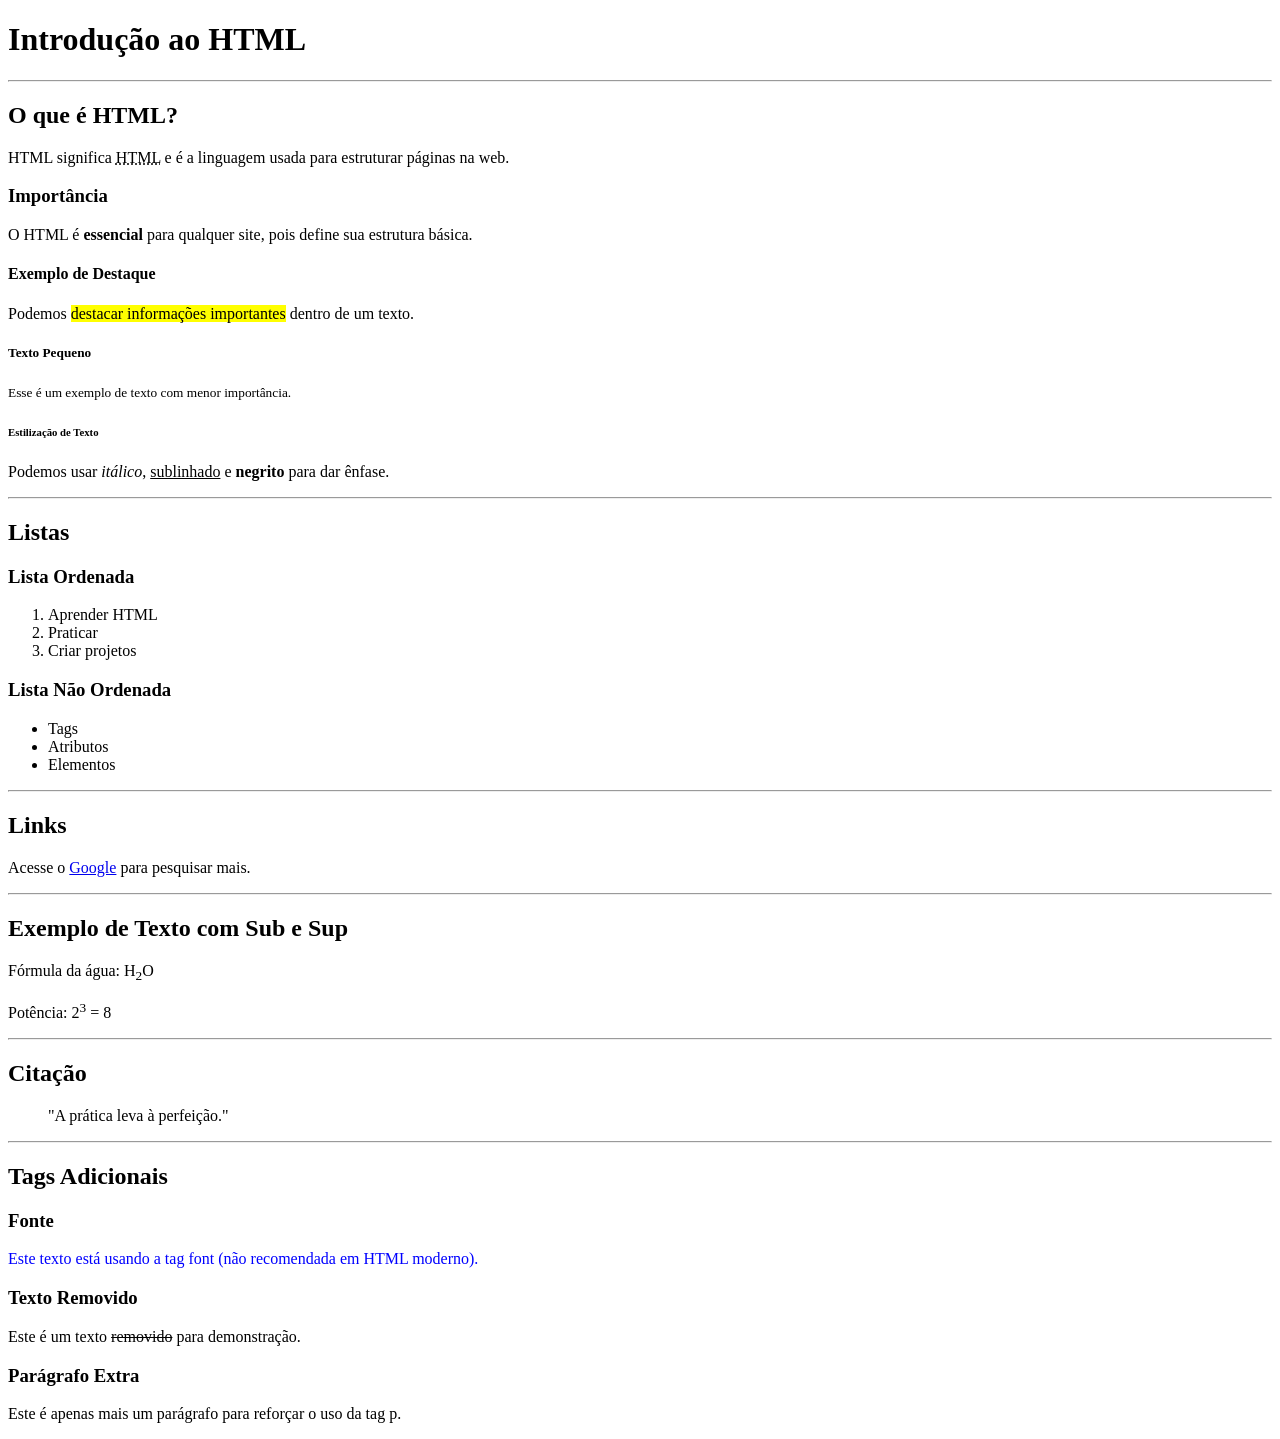
<file: index.html>
<!DOCTYPE html>
<html lang="en">

<head>
    <meta charset="UTF-8">
    <meta name="viewport" content="width=device-width, initial-scale=1.0">
    <title>Document</title>
</head>

<body>
    <h1>Introdução ao HTML</h1>
    <hr>

    <h2>O que é HTML?</h2>
    <p>HTML significa <abbr title="HyperText Markup Language">HTML</abbr> e é a linguagem usada para estruturar páginas
        na web.</p>

    <h3>Importância</h3>
    <p>O HTML é <strong>essencial</strong> para qualquer site, pois define sua estrutura básica.</p>

    <h4>Exemplo de Destaque</h4>
    <p>Podemos <mark>destacar informações importantes</mark> dentro de um texto.</p>

    <h5>Texto Pequeno</h5>
    <p><small>Esse é um exemplo de texto com menor importância.</small></p>

    <h6>Estilização de Texto</h6>
    <p>Podemos usar <i>itálico</i>, <u>sublinhado</u> e <strong>negrito</strong> para dar ênfase.</p>

    <hr>

    <h2>Listas</h2>

    <h3>Lista Ordenada</h3>
    <ol>
        <li>Aprender HTML</li>
        <li>Praticar</li>
        <li>Criar projetos</li>
    </ol>

    <h3>Lista Não Ordenada</h3>
    <ul>
        <li>Tags</li>
        <li>Atributos</li>
        <li>Elementos</li>
    </ul>

    <hr>

    <h2>Links</h2>
    <p>Acesse o <a href="https://www.google.com" target="_blank">Google</a> para pesquisar mais.</p>

    <hr>

    <h2>Exemplo de Texto com Sub e Sup</h2>
    <p>Fórmula da água: H<sub>2</sub>O</p>
    <p>Potência: 2<sup>3</sup> = 8</p>

    <hr>

    <h2>Citação</h2>
    <blockquote>
        "A prática leva à perfeição."
    </blockquote>

    <hr>

    <h2>Tags Adicionais</h2>

    <h3>Fonte</h3>
    <p>
        <font color="blue">Este texto está usando a tag font (não recomendada em HTML moderno).</font>
    </p>

    <h3>Texto Removido</h3>
    <p>Este é um texto <del>removido</del> para demonstração.</p>

    <h3>Parágrafo Extra</h3>
    <p>Este é apenas mais um parágrafo para reforçar o uso da tag p.</p>
</body>

</html>
</file>
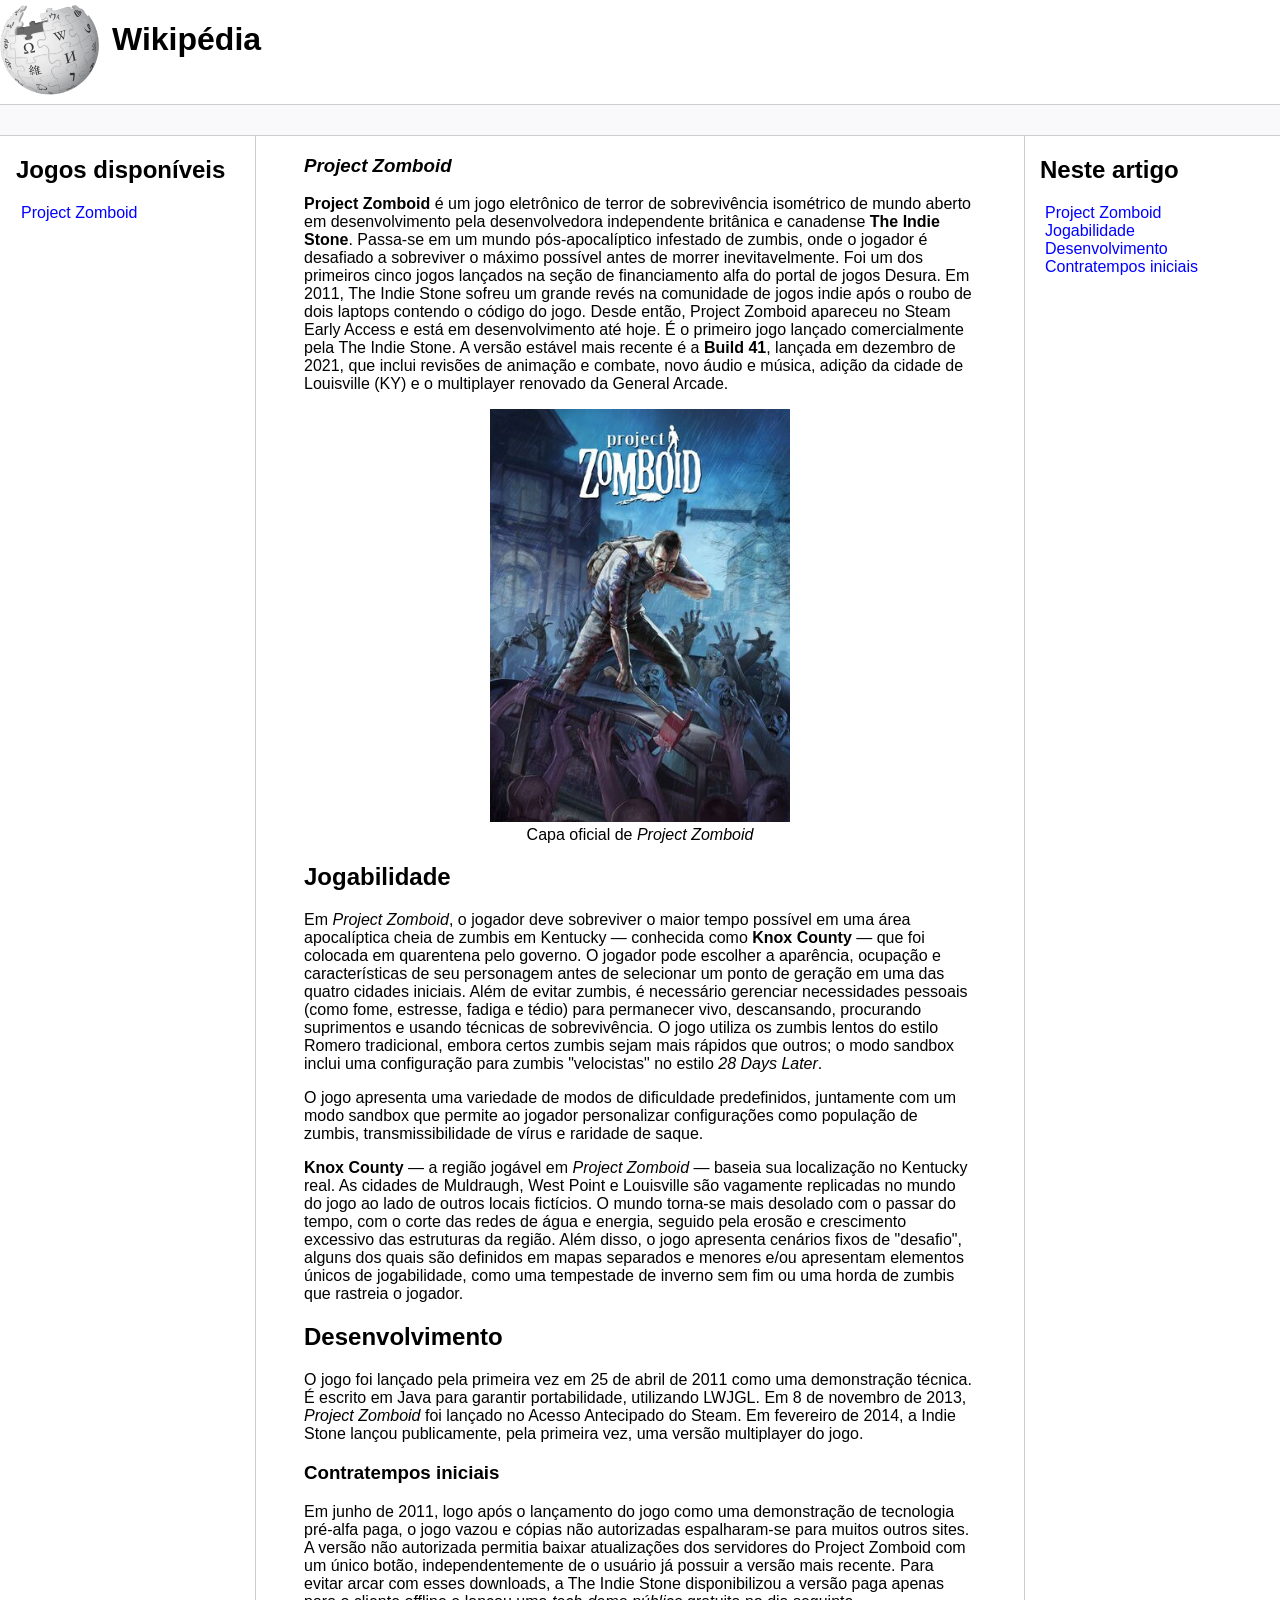
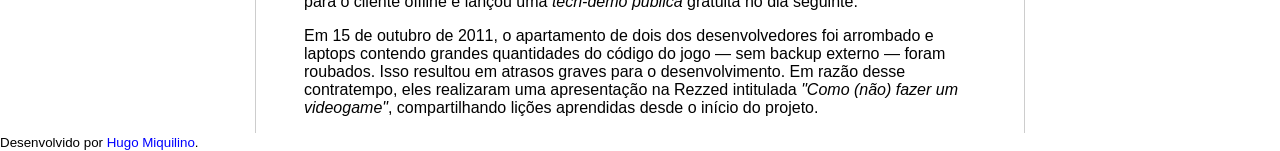
<file: projeto-wikipedia/index.html>
<!DOCTYPE html>
<html lang="pt-BR">

<head>
    <meta charset="UTF-8">
    <meta http-equiv="X-UA-Compatible" content="IE=edge">
    <meta name="viewport" content="width=device-width, initial-scale=1.0">
    <title>Project Zomboid – Wikipédia</title>
    <meta name="description"
        content="Artigo da Wikipedia sobre Project Zomboid, jogo de sobrevivência isométrico desenvolvido pela The Indie Stone.">
    <link rel="stylesheet" href="assets/css/style.css">
</head>

<body>

    <header role="banner">
        <div class="logo">
            <a href="/" aria-label="Ir para a página inicial da Wikipedia">
                <img src="assets/images/logo.png" width="100" alt="Logotipo da Wikipedia">
            </a>
        </div>
        <div class="titulo">
            <h1>Wikipédia</h1>
        </div>
    </header>

    <div class="bar" role="presentation" aria-hidden="true"></div>

    <div class="content">

        <nav class="sidebar" aria-label="Artigos disponíveis">
            <h2>Jogos disponíveis</h2>
            <ul>
                <li><a href="#">Project Zomboid</a></li>
            </ul>
        </nav>

        <main id="main-content">
            <article aria-labelledby="titulo-artigo">

                <section id="inicio" aria-labelledby="titulo-artigo">
                    <h1 id="titulo-artigo"><cite>Project Zomboid</cite></h1>

                    <div class="intro-wrapper">
                        <p>
                            <strong>Project Zomboid</strong> é um jogo eletrônico de terror de sobrevivência isométrico
                            de mundo aberto em
                            desenvolvimento pela desenvolvedora independente britânica e canadense <strong>The Indie
                                Stone</strong>. Passa-se em
                            um mundo pós-apocalíptico infestado de zumbis, onde o jogador é desafiado a sobreviver o
                            máximo
                            possível antes de morrer inevitavelmente. Foi um dos primeiros cinco jogos lançados na seção
                            de
                            financiamento alfa do portal de jogos Desura. Em 2011, The Indie Stone sofreu um grande
                            revés na
                            comunidade de jogos indie após o roubo de dois laptops contendo o código do jogo. Desde
                            então,
                            Project Zomboid apareceu no Steam Early Access e está em desenvolvimento até hoje. É
                            o primeiro jogo lançado comercialmente pela The Indie Stone. A versão estável mais recente é
                            a
                            <strong>Build 41</strong>, lançada em dezembro de 2021, que inclui revisões de animação e
                            combate, novo áudio e
                            música, adição da cidade de Louisville (KY) e o multiplayer renovado da General Arcade.
                        </p>

                        <figure>
                            <img src="assets/images/pz.jpg"
                                alt="Capa oficial de Project Zomboid mostrando um sobrevivente em um ambiente pós-apocalíptico infestado de zumbis"
                                width="300">
                            <figcaption>Capa oficial de <cite>Project Zomboid</cite></figcaption>
                        </figure>
                    </div>
                </section>

                <section id="jogabilidade" aria-labelledby="titulo-jogabilidade">
                    <h2 id="titulo-jogabilidade">Jogabilidade</h2>

                    <p>
                        Em <cite>Project Zomboid</cite>, o jogador deve sobreviver o maior tempo possível em uma área
                        apocalíptica
                        cheia de zumbis em Kentucky — conhecida como <strong>Knox County</strong> — que foi colocada em
                        quarentena
                        pelo governo. O jogador pode escolher a aparência, ocupação e características de seu personagem
                        antes de
                        selecionar um ponto de geração em uma das quatro cidades iniciais. Além de evitar zumbis, é
                        necessário
                        gerenciar necessidades pessoais (como fome, estresse, fadiga e tédio) para permanecer vivo,
                        descansando,
                        procurando suprimentos e usando técnicas de sobrevivência. O jogo utiliza os zumbis lentos do
                        estilo
                        Romero tradicional, embora certos zumbis sejam mais rápidos que outros; o modo sandbox inclui
                        uma
                        configuração para zumbis "velocistas" no estilo <cite>28 Days Later</cite>.
                    </p>

                    <p>
                        O jogo apresenta uma variedade de modos de dificuldade predefinidos, juntamente com um modo
                        sandbox que
                        permite ao jogador personalizar configurações como população de zumbis, transmissibilidade de
                        vírus e
                        raridade de saque.
                    </p>

                    <p>
                        <strong>Knox County</strong> — a região jogável em <cite>Project Zomboid</cite> — baseia sua
                        localização
                        no Kentucky real. As cidades de Muldraugh, West Point e Louisville são vagamente replicadas no
                        mundo do
                        jogo ao lado de outros locais fictícios. O mundo torna-se mais desolado com o passar do tempo,
                        com o corte
                        das redes de água e energia, seguido pela erosão e crescimento excessivo das estruturas da
                        região. Além
                        disso, o jogo apresenta cenários fixos de "desafio", alguns dos quais são definidos em mapas
                        separados e
                        menores e/ou apresentam elementos únicos de jogabilidade, como uma tempestade de inverno sem fim
                        ou uma
                        horda de zumbis que rastreia o jogador.
                    </p>
                </section>

                <section id="desenvolvimento" aria-labelledby="titulo-desenvolvimento">
                    <h2 id="titulo-desenvolvimento">Desenvolvimento</h2>

                    <p>
                        O jogo foi lançado pela primeira vez em <time datetime="2011-04-25">25 de abril de 2011</time>
                        como uma
                        demonstração técnica. É escrito em Java para garantir portabilidade, utilizando LWJGL. Em
                        <time datetime="2013-11-08">8 de novembro de 2013</time>, <cite>Project Zomboid</cite> foi
                        lançado no
                        Acesso Antecipado do Steam. Em <time datetime="2014-02">fevereiro de 2014</time>, a Indie Stone
                        lançou
                        publicamente, pela primeira vez, uma versão multiplayer do jogo.
                    </p>

                    <section id="contratempos" aria-labelledby="titulo-contratempos">
                        <h3 id="titulo-contratempos">Contratempos iniciais</h3>

                        <p>
                            Em <time datetime="2011-06">junho de 2011</time>, logo após o lançamento do jogo como uma
                            demonstração
                            de tecnologia pré-alfa paga, o jogo vazou e cópias não autorizadas espalharam-se para muitos
                            outros
                            sites. A versão não autorizada permitia baixar atualizações dos servidores do Project
                            Zomboid com um
                            único botão, independentemente de o usuário já possuir a versão mais recente. Para evitar
                            arcar com
                            esses downloads, a The Indie Stone disponibilizou a versão paga apenas para o cliente
                            offline e lançou
                            uma <em>tech-demo pública</em> gratuita no dia seguinte.
                        </p>

                        <p>
                            Em <time datetime="2011-10-15">15 de outubro de 2011</time>, o apartamento de dois dos
                            desenvolvedores
                            foi arrombado e laptops contendo grandes quantidades do código do jogo — sem backup externo
                            — foram
                            roubados. Isso resultou em atrasos graves para o desenvolvimento. Em razão desse
                            contratempo, eles
                            realizaram uma apresentação na Rezzed intitulada
                            <cite>"Como (não) fazer um videogame"</cite>, compartilhando lições aprendidas desde o
                            início do projeto.
                        </p>
                    </section>
                </section>

            </article>
        </main>

        <nav class="anchors" aria-label="Navegação dentro do artigo">
            <h2>Neste artigo</h2>
            <ul>
                <li><a href="#inicio">Project Zomboid</a></li>
                <li><a href="#jogabilidade">Jogabilidade</a></li>
                <li><a href="#desenvolvimento">Desenvolvimento</a></li>
                <li><a href="#contratempos">Contratempos iniciais</a></li>
            </ul>
        </nav>

    </div>

    <footer role="contentinfo">
        <small>Desenvolvido por <a href="#">Hugo Miquilino</a>.</small>
    </footer>

</body>

</html>
</file>
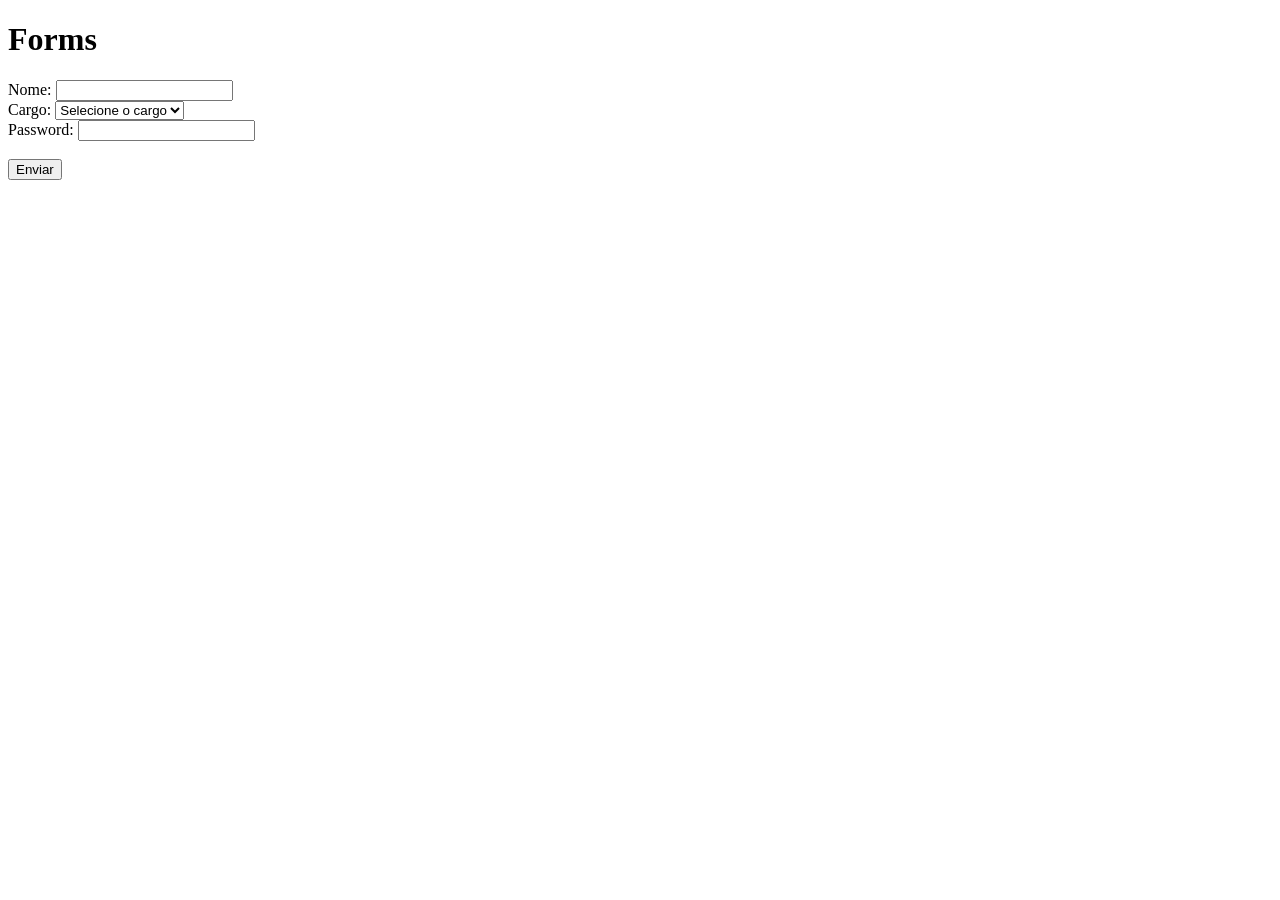
<file: modulo_02/form01.html>
<!DOCTYPE html>
<html lang="pt-BR">

<head>
    <meta charset="UTF-8">
    <meta name="viewport" content="width=device-width, initial-scale=1.0">
    <title>Formulario de Cadastro</title>
</head>

<body>
    <div id="main-container">
        <div id="main-header">
            <h1>Forms</h1>
        </div>

        <div id="container">

            <!-- <form action="">
                Nome: <input type="text" name="name"> <br>
                Idade: <input type="number" name="age"> <br>
                Senha: <input type="password" name="password"> <br>
                <button>Enviar</button>
            </form> -->

            <!-- <form action="" >
                <label>Text: </label><input type="text" name="name" id="name"> <br>
                <label>Number</label><input type="number" name="number" id="number" min="0" max="99"> <br>
                <label>Range: </label><input type="range"> <br>
                <label>Color: </label><input type="color"> <br>
                <label>Email: </label><input type="email"> <br>
                <label>Url: </label><input type="url"> <br>
                <label>Date: </label><input type="date"> <br>
                <label>Week: </label><input type="week"> <br>
                <label>Month: </label><input type="month"> <br>
                <label>Checkbox: </label><input type="checkbox"> <input type="checkbox"> <br> 
                <label>Radio: </label><input type="radio" name="aceita"> <input type="radio" name="aceita"> <br> 
                <label>Hidden: </label><input type="hidden"> <br>
                <label>File: </label><input type="file"> <br>
                <label>Search: </label><input type="search"> <br>

                <label>Button: </label><input type="submit" value="Enviar"> <br>
            </form> -->

            <!-- <form action="post">
                <h3>Você selecionou: Pizza de Calabresa</h3>
                <p>Quais adicionais você deseja?</p>
                <input type="checkbox" name="opcional[]" value="queijo"> + Queijo <br>
                <input type="checkbox" name="opcional[]" value="calabresa"> + Calabresa <br>
                <input type="checkbox" name="opcional[]" value="cebola"> + Cebola <br>
                <input type="checkbox" name="opcional[]" value="azeitona"> + Azeitona <br>
                <hr>
                <p>Borda recheada?</p>
                <input type="radio" name="borda" value="sim"> Sim <br>
                <input type="radio" name="borda" value="nao"> Não <br>
                <hr>
                <p>Bebida?</p>
                <input type="radio" name="bebida" value="suco"> Suco <br>
                <input type="radio" name="bebida" value="refrigerante"> Refrigerante <br>
                <input type="radio" name="bebida" value="agua"> Água <br>
                <input type="radio" name="bebida" value="nenhum"> Nenhum <br>
                <hr>

                <button type="submit">Enviar pedido</button>
            </form> -->

            <!-- <form method="get">
                <label>Nome: </label><input type="text" name="name"> <br>
                <label>Idade: </label><input type="number" name="age"> <br>
                <label>Password: </label><input type="password" name="password"> <br> <br>

                <button type="button">Clicavel</button>
                <button type="reset">Reset</button>
                <button type="submit">Submit</button>
            </form> -->

            <form method="post">
                <label>Nome: </label><input type="text" name="name"> <br>
                <label>Cargo: </label>
                <select name="role">
                    <option value="">Selecione o cargo</option>
                    <option value="administrativo">Administrativo</option>
                    <option value="gerente">Gerente</option>
                    <option value="diretor">Diretor</option>
                    <option value="presidente">presidente</option>
                </select> <br>
                <label>Password: </label><input type="password" name="password"> <br> <br>

                <button type="submit">Enviar</button>

            </form>

        </div>
    </div>

</body>

</html>
</file>
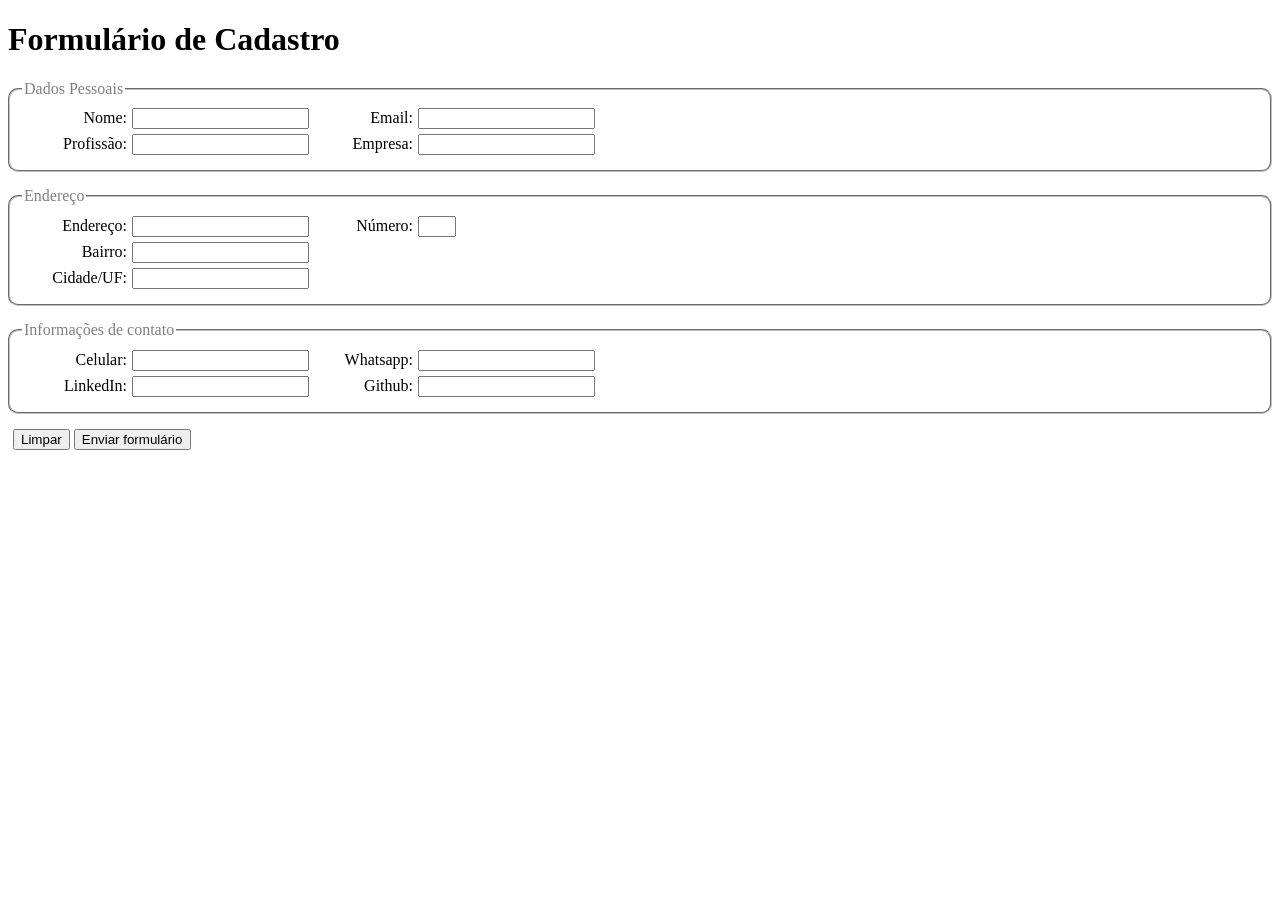
<file: modulo_02/form02.html>
<!DOCTYPE html>
<html lang="pt-BR">

<head>
    <meta charset="UTF-8">
    <meta name="viewport" content="width=device-width, initial-scale=1.0">
    <title>Formulários 02</title>
    <style>
        .row {
            margin: 5px;
        }

        label {
            width: 100px;
            text-align: right;
            display: inline-block;
            padding-right: 5px;
        }

        fieldset {
            margin: 15px 0;
            border-radius: 10px;

            legend {
                color: gray;
            }
        }
    </style>
</head>

<body>
    <h1>Formulário de Cadastro</h1>

    <fieldset>
        <legend>Dados Pessoais</legend>
        <div class="row">
            <label for="">Nome: </label><input type="text" name="" id="">
            <label for="">Email: </label><input type="email" name="" id="">
        </div>
        <div class="row">
            <label for="">Profissão: </label><input type="text" name="" id="">
            <label for="">Empresa: </label><input type="text" name="" id="">
        </div>
    </fieldset>

    <fieldset>
        <legend>Endereço</legend>
        <div class="row">
            <label for="">Endereço: </label><input type="text" name="" id="">
            <label for="">Número: </label><input type="text" style="width: 30px" width="10">
        </div>
        <div class="row">
            <label for="">Bairro: </label><input type="text" name="" id="">
        </div>
        <div class="row">
            <label for="">Cidade/UF: </label><input type="text" name="" id="">
        </div>
    </fieldset>

    <fieldset>
        <legend>Informações de contato</legend>
        <div class="row">
            <label for="">Celular: </label><input type="text" name="" id="">
            <label for="">Whatsapp: </label><input type="text" name="" id="">
        </div>
        <div class="row">
            <label for="">LinkedIn: </label><input type="text" name="" id="">
            <label for="">Github: </label><input type="text" name="" id="">
        </div>
    </fieldset>

    <div class="row">
        <button type="reset">Limpar</button>
        <button type="submit">Enviar formulário</button>
    </div>

</body>

</html>
</file>
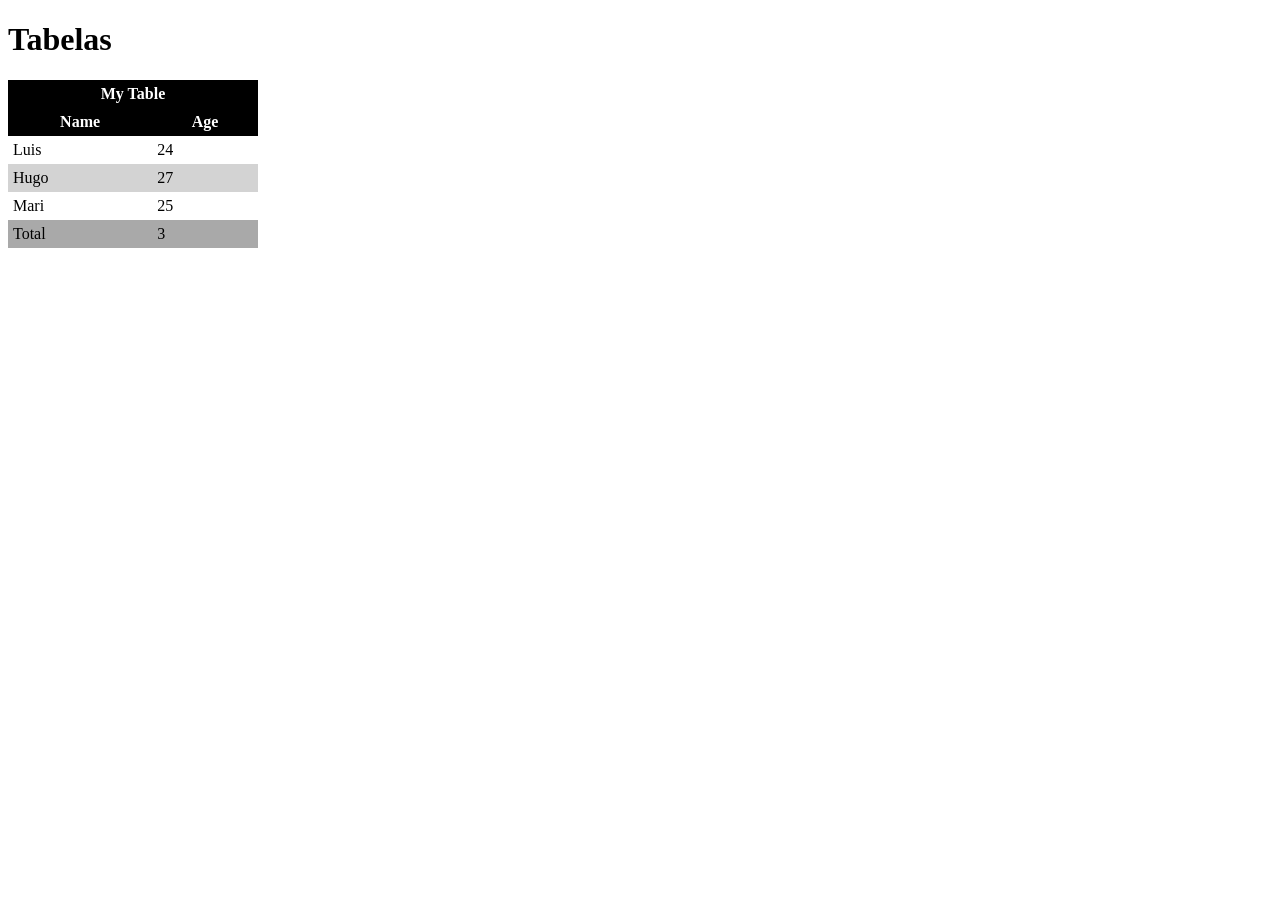
<file: modulo_03/table01.html>
<!DOCTYPE html>
<html lang="pt-BR">

<head>
    <meta charset="UTF-8">
    <meta name="viewport" content="width=device-width, initial-scale=1.0">
    <title>Tabelas</title>
    <style>
        table thead th {
            background-color: black;
            color: white;
        }

        table tfoot td {
            background-color: darkgray;
        }

        table tbody tr:nth-child(even) td {
            background-color: lightgrey;
        }

        table tbody tr:hover td {
            background-color: lightskyblue;
            cursor: pointer;
        }
    </style>
</head>

<body>
    <h1>Tabelas</h1>

    <table width="250" cellspacing="0" cellpadding="5">
        <thead>
            <tr>
                <th colspan="2">My Table</th>
            </tr>
            <tr>
                <th>Name</th>
                <th>Age</th>
            </tr>
        </thead>

        <tbody>
            <tr>
                <td>Luis</td>
                <td>24</td>
            </tr>
            <tr>
                <td>Hugo</td>
                <td>27</td>
            </tr>
            <tr>
                <td>Mari</td>
                <td>25</td>
            </tr>
        </tbody>

        <tfoot>
            <tr>
                <td>Total</td>
                <td>3</td>
            </tr>
        </tfoot>
    </table>
</body>

</html>
</file>
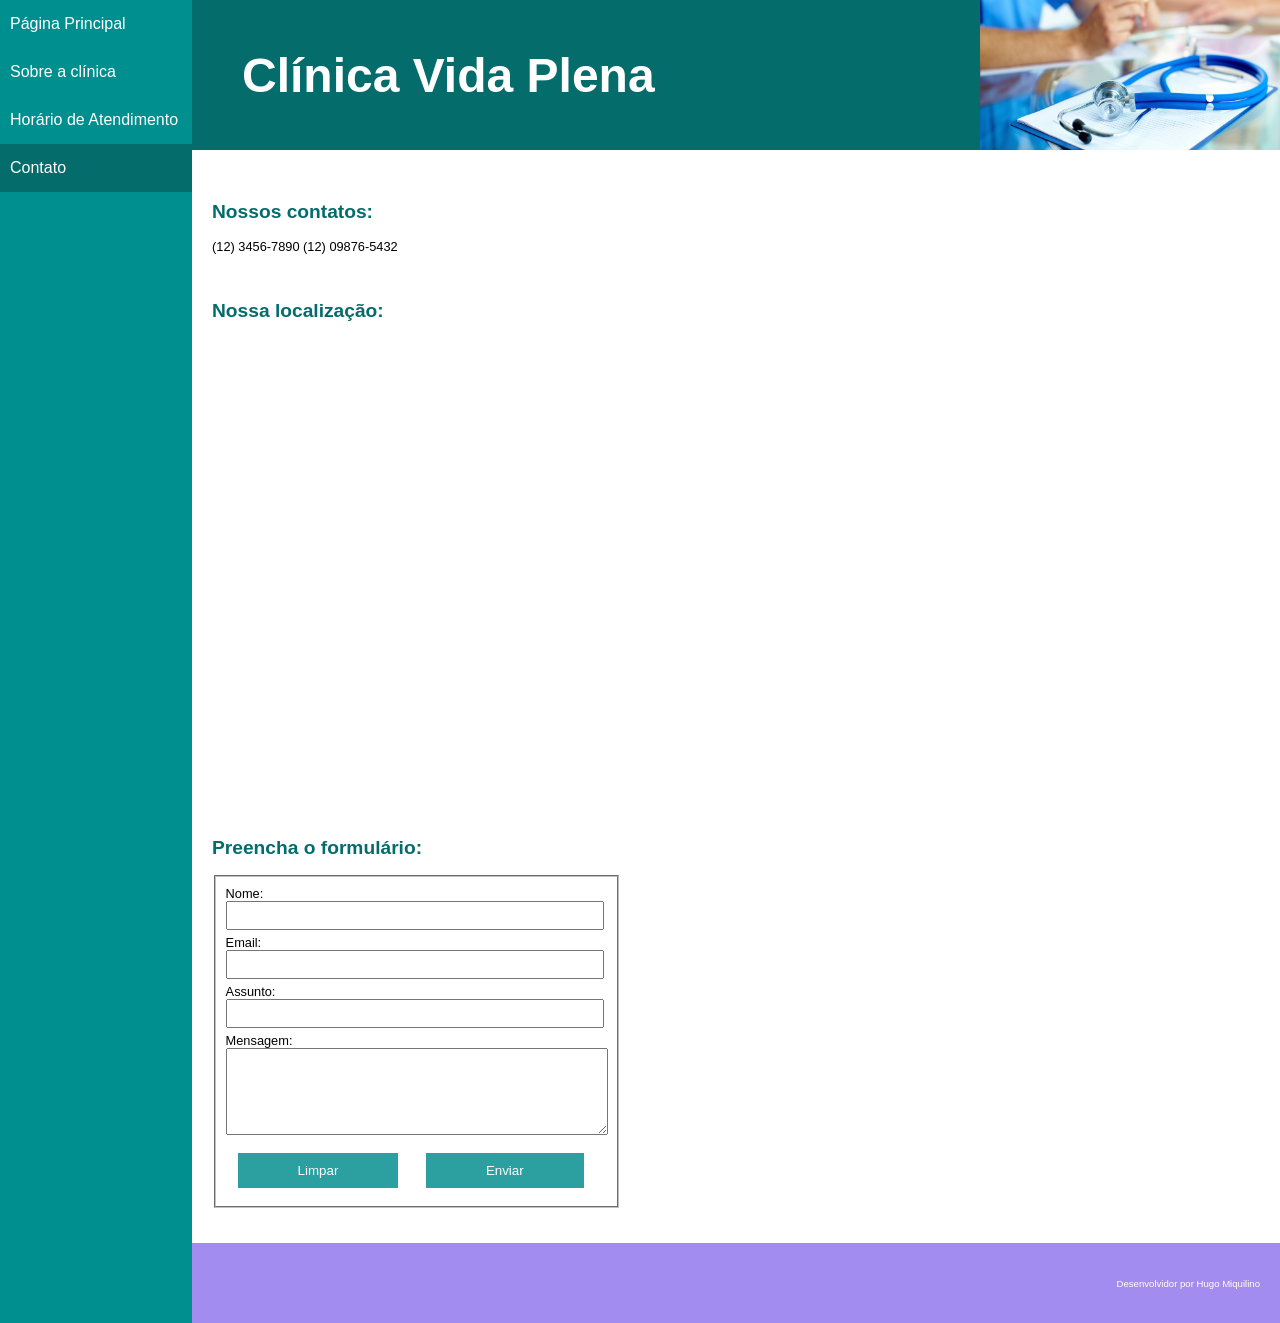
<file: projeto-html/contatos.html>
<!DOCTYPE html>
<html lang="en">

<head>
    <meta charset="UTF-8">
    <meta http-equiv="X-UA-Compatible" content="IE=edge">
    <meta name="viewport" content="width=device-width, initial-scale=1.0">
    <title>Template - Utilizar como modelo</title>
    <link rel="stylesheet" href="base.css">
</head>

<body>
    <div class="wrapper">
        <div class="menu">
            <!-- Aqui vai o seu menu -->
            <ul>
                <li><a href="home.html">Página Principal</a></li>
                <li><a href="sobre.html">Sobre a clínica</a></li>
                <li><a href="horarios.html">Horário de Atendimento</a></li>
                <li class="atual"><a href="#">Contato</a></li>
            </ul>
        </div>
        <div class="main">
            <div class="header">
                <h1>Clínica Vida Plena</h1>
                <img src="assets/img-4.jpg">
            </div>
            <div class="content">
                <div id="contatos">
                    <h2>Nossos contatos:</h2>
                    <span>(12) 3456-7890</span>
                    <span>(12) 09876-5432</span>
                </div>
                <div id="map">
                    <h2>Nossa localização:</h2>
                    <iframe
                        src="https://www.google.com/maps/embed?pb=!1m14!1m12!1m3!1d463.0688932157319!2d-48.174894183855045!3d-21.7976262276564!2m3!1f0!2f0!3f0!3m2!1i1024!2i768!4f13.1!5e0!3m2!1spt-BR!2sbr!4v1774464874286!5m2!1spt-BR!2sbr"
                        style="border:0;" allowfullscreen="" loading="lazy"
                        referrerpolicy="no-referrer-when-downgrade"></iframe>
                </div>
                <div id="formulario">
                    <h2>Preencha o formulário:</h2>
                    <fieldset>
                        <div class="row">
                            <label>Nome:</label><br><input type="text" name="nome"><br>
                        </div>
                        <div class="row">
                            <label>Email:</label><br><input type="email" name="email"><br>
                        </div>
                        <div class="row">
                            <label>Assunto:</label><br><input type="text" name="assunto"><br>
                        </div>
                        <div class="row">
                            <label>Mensagem:</label><br><textarea></textarea><br>
                        </div>

                        <button type="reset">Limpar</button>
                        <button type="submit">Enviar</button>
                    </fieldset>
                </div>
            </div>
            <div class="footer">
                <p>Desenvolvidor por <a href="https://linkedin.com/in/hugoMiquilino">Hugo Miquilino</a></p>
            </div>
        </div>
    </div>
</body>

</html>
</file>
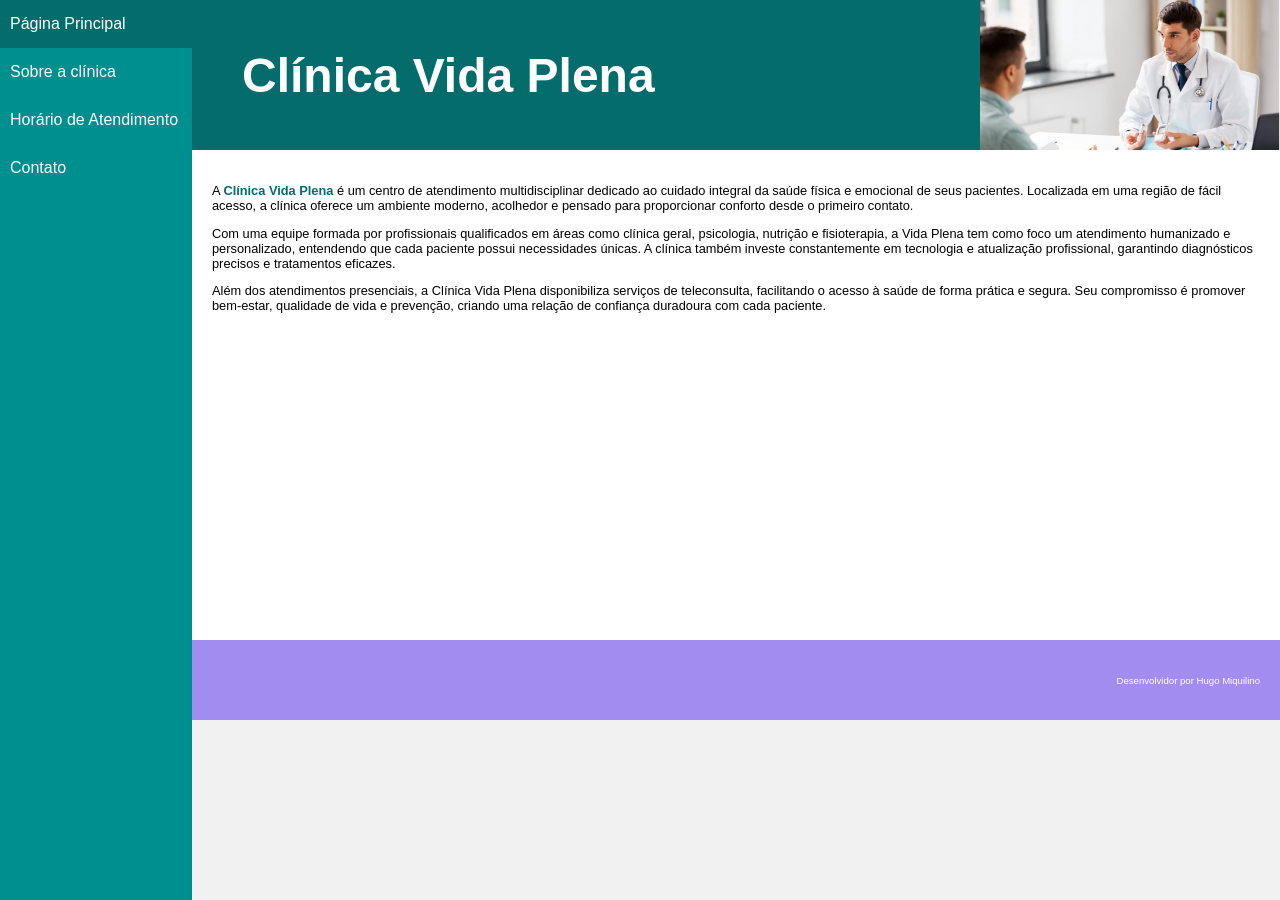
<file: projeto-html/home.html>
<!DOCTYPE html>
<html lang="en">

<head>
    <meta charset="UTF-8">
    <meta http-equiv="X-UA-Compatible" content="IE=edge">
    <meta name="viewport" content="width=device-width, initial-scale=1.0">
    <title>Template - Utilizar como modelo</title>
    <link rel="stylesheet" href="base.css">
</head>

<body>
    <div class="wrapper">
        <div class="menu">
            <!-- Aqui vai o seu menu -->
            <ul>
                <li class="atual"><a href="#">Página Principal</a></li>
                <li><a href="sobre.html">Sobre a clínica</a></li>
                <li><a href="horarios.html">Horário de Atendimento</a></li>
                <li><a href="contatos.html">Contato</a></li>
            </ul>
        </div>

        <div class="main">
            <div class="header">
                <h1>Clínica Vida Plena</h1>
                <img src="assets/img-1.jpg">
            </div>

            <div class="content">
                <p>A <strong>Clínica Vida Plena</strong> é um centro de atendimento multidisciplinar dedicado ao cuidado integral da
                    saúde física e emocional de seus pacientes. Localizada em uma região de fácil acesso, a clínica
                    oferece um ambiente moderno, acolhedor e pensado para proporcionar conforto desde o primeiro
                    contato.</p>

                <p>Com uma equipe formada por profissionais qualificados em áreas como clínica geral, psicologia,
                    nutrição e fisioterapia, a Vida Plena tem como foco um atendimento humanizado e personalizado,
                    entendendo que cada paciente possui necessidades únicas. A clínica também investe constantemente em
                    tecnologia e atualização profissional, garantindo diagnósticos precisos e tratamentos eficazes.</p>

                <p>Além dos atendimentos presenciais, a Clínica Vida Plena disponibiliza serviços de teleconsulta,
                    facilitando o acesso à saúde de forma prática e segura. Seu compromisso é promover bem-estar,
                    qualidade de vida e prevenção, criando uma relação de confiança duradoura com cada paciente.</p>
            </div>

            <div class="footer">
                <p>Desenvolvidor por <a href="https://linkedin.com/in/hugoMiquilino">Hugo Miquilino</a></p>
            </div>
        </div>
    </div>
</body>

</html>
</file>
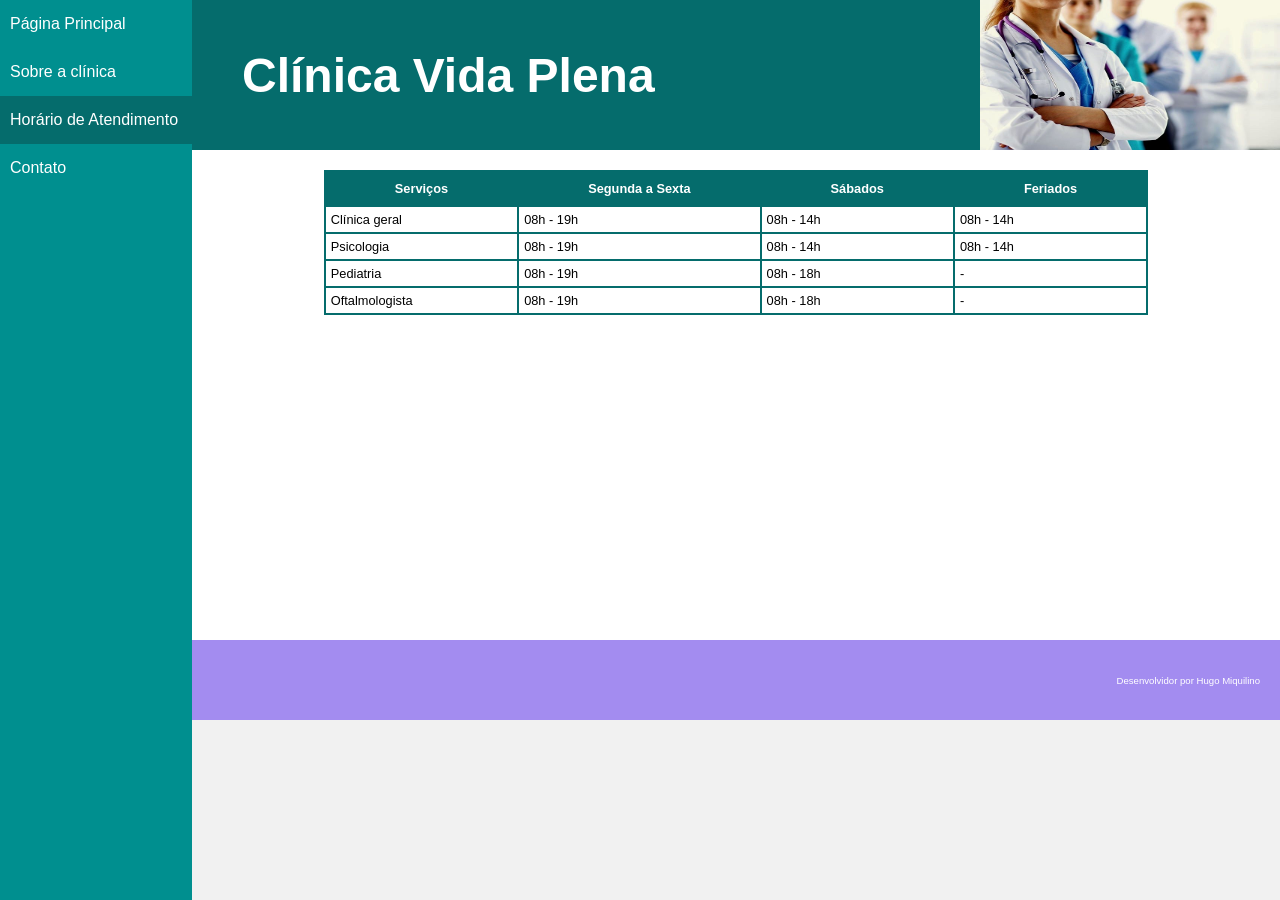
<file: projeto-html/horarios.html>
<!DOCTYPE html>
<html lang="en">

<head>
    <meta charset="UTF-8">
    <meta http-equiv="X-UA-Compatible" content="IE=edge">
    <meta name="viewport" content="width=device-width, initial-scale=1.0">
    <title>Template - Utilizar como modelo</title>
    <link rel="stylesheet" href="base.css">
</head>

<body>
    <div class="wrapper">
        <div class="menu">
            <!-- Aqui vai o seu menu -->
            <ul>
                <li><a href="home.html">Página Principal</a></li>
                <li><a href="sobre.html">Sobre a clínica</a></li>
                <li class="atual"><a href="#">Horário de Atendimento</a></li>
                <li><a href="contatos.html">Contato</a></li>
            </ul>
        </div>

        <div class="main">
            <div class="header">
                <h1>Clínica Vida Plena</h1>
                <img src="assets/img-3.jpg">
            </div>

            <div class="content">
                <table cellspacing="0" align="center">
                    <thead>
                        <tr>
                            <th>Serviços</th>
                            <th>Segunda a Sexta</th>
                            <th>Sábados</th>
                            <th>Feriados</th>
                        </tr>
                    </thead>
                    <tbody>
                        <tr>
                            <td>Clínica geral</td>
                            <td>08h - 19h</td>
                            <td>08h - 14h</td>
                            <td>08h - 14h</td>
                        </tr>
                        <tr>
                            <td>Psicologia</td>
                            <td>08h - 19h</td>
                            <td>08h - 14h</td>
                            <td>08h - 14h</td>
                        </tr>
                        <tr>
                            <td>Pediatria</td>
                            <td>08h - 19h</td>
                            <td>08h - 18h</td>
                            <td>-</td>
                        </tr>
                        <tr>
                            <td>Oftalmologista</td>
                            <td>08h - 19h</td>
                            <td>08h - 18h</td>
                            <td>-</td>
                        </tr>
                    </tbody>
                </table>
            </div>

            <div class="footer">
                <p>Desenvolvidor por <a href="https://linkedin.com/in/hugoMiquilino">Hugo Miquilino</a></p>
            </div>
        </div>
    </div>
</body>

</html>
</file>
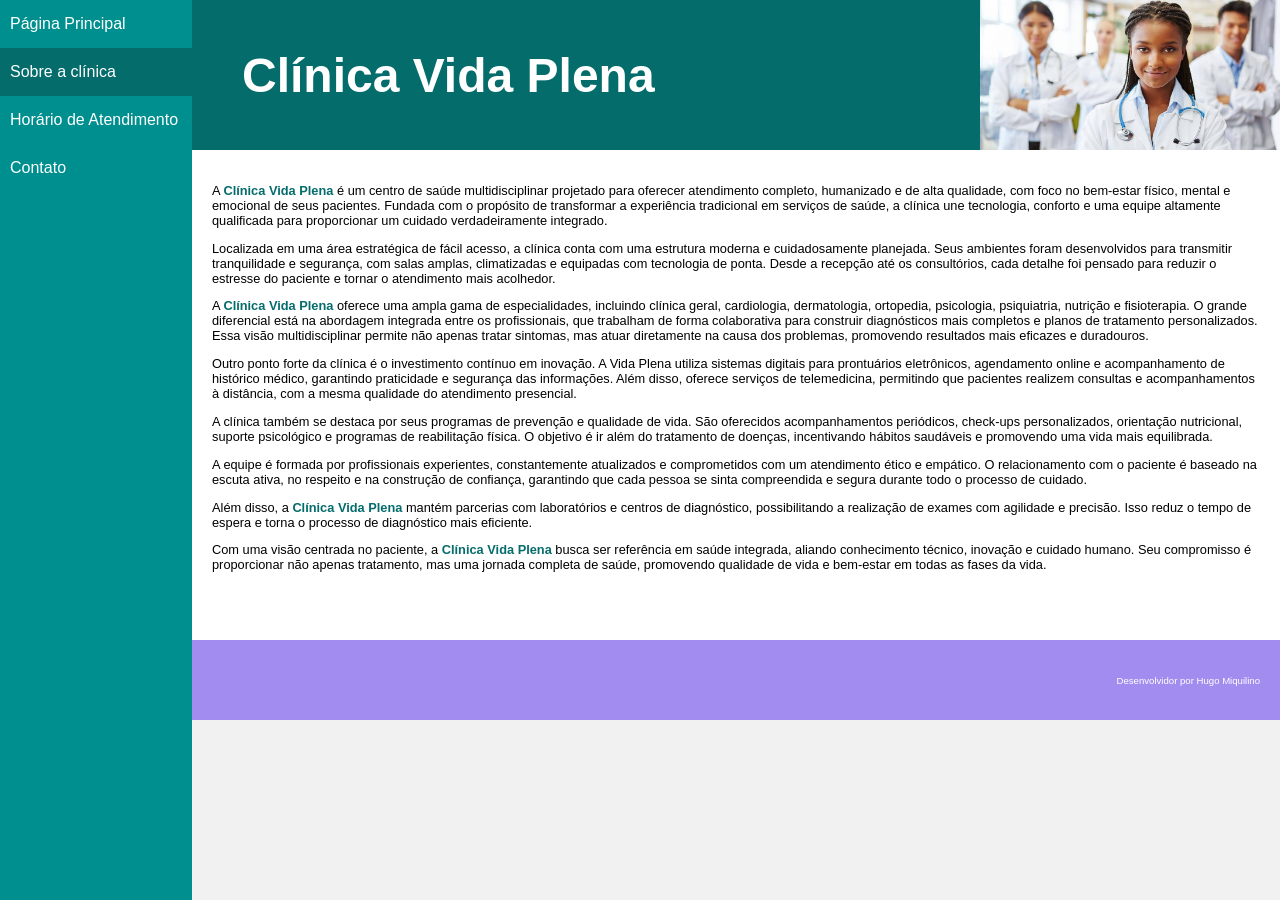
<file: projeto-html/sobre.html>
<!DOCTYPE html>
<html lang="en">

<head>
    <meta charset="UTF-8">
    <meta http-equiv="X-UA-Compatible" content="IE=edge">
    <meta name="viewport" content="width=device-width, initial-scale=1.0">
    <title>Template - Utilizar como modelo</title>
    <link rel="stylesheet" href="base.css">
</head>

<body>
    <div class="wrapper">
        <div class="menu">
            <!-- Aqui vai o seu menu -->
            <ul>
                <li><a href="home.html">Página Principal</a></li>
                <li class="atual"><a href="#">Sobre a clínica</a></li>
                <li><a href="horarios.html">Horário de Atendimento</a></li>
                <li><a href="contatos.html">Contato</a></li>
            </ul>
        </div>

        <div class="main">
            <div class="header">
                <h1>Clínica Vida Plena</h1>
                <img src="assets/img-2.jpg">
            </div>

            <div class="content">
                <p>A <strong>Clínica Vida Plena</strong> é um centro de saúde multidisciplinar projetado para oferecer atendimento completo, humanizado e de alta qualidade, com foco no bem-estar físico, mental e emocional de seus pacientes. Fundada com o propósito de transformar a experiência tradicional em serviços de saúde, a clínica une tecnologia, conforto e uma equipe altamente qualificada para proporcionar um cuidado verdadeiramente integrado.</p>

                <p>Localizada em uma área estratégica de fácil acesso, a clínica conta com uma estrutura moderna e cuidadosamente planejada. Seus ambientes foram desenvolvidos para transmitir tranquilidade e segurança, com salas amplas, climatizadas e equipadas com tecnologia de ponta. Desde a recepção até os consultórios, cada detalhe foi pensado para reduzir o estresse do paciente e tornar o atendimento mais acolhedor.</p>

                <p>A <strong>Clínica Vida Plena</strong> oferece uma ampla gama de especialidades, incluindo clínica geral, cardiologia, dermatologia, ortopedia, psicologia, psiquiatria, nutrição e fisioterapia. O grande diferencial está na abordagem integrada entre os profissionais, que trabalham de forma colaborativa para construir diagnósticos mais completos e planos de tratamento personalizados. Essa visão multidisciplinar permite não apenas tratar sintomas, mas atuar diretamente na causa dos problemas, promovendo resultados mais eficazes e duradouros.</p>

                <p>Outro ponto forte da clínica é o investimento contínuo em inovação. A Vida Plena utiliza sistemas digitais para prontuários eletrônicos, agendamento online e acompanhamento de histórico médico, garantindo praticidade e segurança das informações. Além disso, oferece serviços de telemedicina, permitindo que pacientes realizem consultas e acompanhamentos à distância, com a mesma qualidade do atendimento presencial.</p>

                <p>A clínica também se destaca por seus programas de prevenção e qualidade de vida. São oferecidos acompanhamentos periódicos, check-ups personalizados, orientação nutricional, suporte psicológico e programas de reabilitação física. O objetivo é ir além do tratamento de doenças, incentivando hábitos saudáveis e promovendo uma vida mais equilibrada.</p>

                <p>A equipe é formada por profissionais experientes, constantemente atualizados e comprometidos com um atendimento ético e empático. O relacionamento com o paciente é baseado na escuta ativa, no respeito e na construção de confiança, garantindo que cada pessoa se sinta compreendida e segura durante todo o processo de cuidado.</p>

                <p>Além disso, a <strong>Clínica Vida Plena</strong> mantém parcerias com laboratórios e centros de diagnóstico, possibilitando a realização de exames com agilidade e precisão. Isso reduz o tempo de espera e torna o processo de diagnóstico mais eficiente.</p>

                <p>Com uma visão centrada no paciente, a <strong>Clínica Vida Plena</strong> busca ser referência em saúde integrada, aliando conhecimento técnico, inovação e cuidado humano. Seu compromisso é proporcionar não apenas tratamento, mas uma jornada completa de saúde, promovendo qualidade de vida e bem-estar em todas as fases da vida.</p>
            </div>

            <div class="footer">
                <p>Desenvolvidor por <a href="https://linkedin.com/in/hugoMiquilino">Hugo Miquilino</a></p>
            </div>
        </div>
    </div>
</body>

</html>
</file>
<file: projeto-wikipedia/assets/css/style.css>
body, html {
    margin: 0;
    padding: 0;
    font-family: 'Segoe UI', Tahoma, Geneva, Verdana, sans-serif;
}
ul { list-style: none; padding-left: 5px; }
a { color:blue; text-decoration: none;}

header {
    display: grid;
    grid-template-areas: "logo titulo";
    grid-template-columns: minmax(0,7rem);
}

.bar {
    background-color: #f9f9fb;
    padding:15px;
    border-top: solid 1px #cdcdcd;
    border-bottom: solid 1px #cdcdcd;
}
.content {
    max-width: 1440px;
    margin: auto;
    grid-gap: 3rem;
    display: grid;
    gap: 3rem;
    grid-template-areas: "sidebar main anchors";
    grid-template-columns: minmax(0,15rem) minmax(0,2.5fr) minmax(0,15rem);
    padding-left: 1rem;
    padding-right: 1rem;
}
.footer {
    min-height: 100px;
    border-top: solid 1px #cdcdcd;
}
.anchors {
    border-left: solid 1px #cdcdcd;
    padding-left: 15px;
}
.sidebar {
    border-right: solid 1px #cdcdcd;
}
figure {
    text-align: center;
}
</file>
<file: projeto-html/base.css>
html,
body {
    margin: 0;
}

body {
    background-color: #f1f1f1;
    display: flex;
    justify-content: center;
    font-family: Verdana, Geneva, Tahoma, sans-serif;
    min-height: 100dvh;
}


.wrapper {
    width: 100%;
    display: flex;
    margin: 0 auto;
}

.main {
    display: flex;
    flex-flow: column;
    width: 85%;
}

.menu {
    width: 15%;
    background-color: #008f8f;

    a {
        color: #fff;
        text-decoration: none;
    }

    ul {
        list-style-type: none;
        margin: 0;
        padding: 0;
    }

    ul li {
        padding: 15px 10px;
    }

    ul li:hover {
        background-color: #2ca0a0;
        cursor: pointer;
    }
}

.atual {
    background-color: #056c6c;
}

.header {
    background-color: #056c6c;
    min-height: 150px;
    align-content: center;

    h1 {
        color: #fff;
        text-align: left;
        font-size: 3rem;
        padding: 0 50px;
    }

    img {
        width: 300px;
        height: 150px;
        position: absolute;
        top: 0;
        right: 0;
    }
}

.content {
    background-color: #fff;
    min-height: 50vh;
    padding: 20px;
    font-size: .8em;

    h2 {
        color: #056c6c;
    }

    strong {
        color: #056c6c;
    }
}

.content table,
tr,
td {
    border: 1px solid #056c6c;
}

.content thead th {
    padding: 10px 70px;
    background-color: #056c6c;
    color: #fff;
}

.content tbody td {
    padding: 5px;
}

#contatos {
    padding: 15px 0;
}

#map {
    padding: 15px 0;

    iframe {
        height: 50vh;
        width: 100%;
    }

}

#formulario {
    padding: 15px 0;
    max-width: 400px;
}

#formulario .row {
    margin: 5px 0;

    input {
        padding: 5px 200px 5px 5px;
    }

    textarea {
        padding: 5px 200px 50px 5px;
    }
}

#formulario button {
    margin: 10px 12px;
    padding: 10px 60px;
    border: none;
    background-color: #2ca0a0;
    color: #fff;   
}

#formulario button:hover {
    cursor: pointer;
    background-color: #056c6c;
}

.footer {
    background-color: #a38cf0;
    min-height: 80px;
    font-size: .6em;
    align-content: center;

    p {
        text-align: end;
        padding: 0 20px;
        color: #fff
    }

    a {
        color: #fff;
        text-decoration: none;
    }
}
</file>
